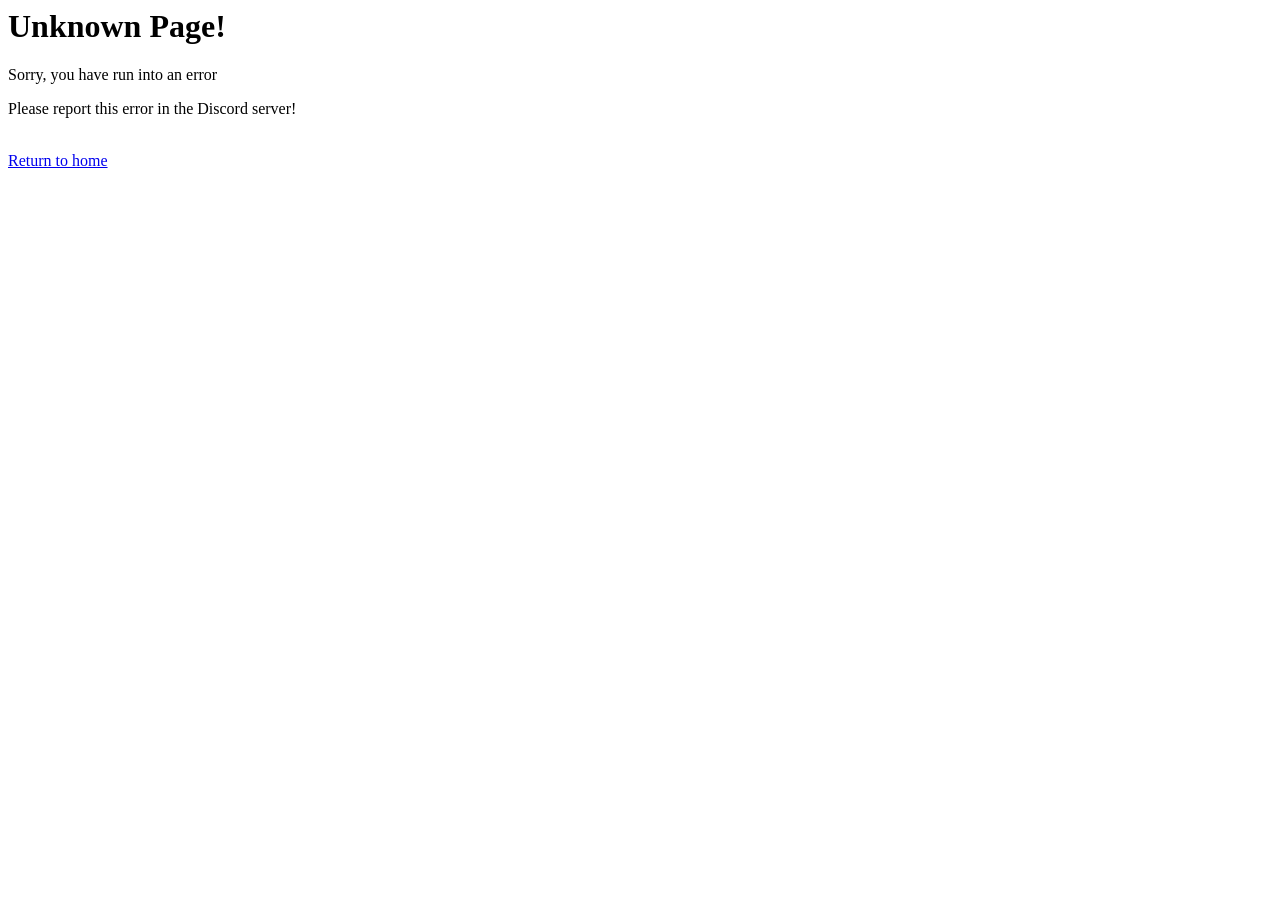
<file: unknown.html>
<html>
<body>
<div class="element">
<h1>Unknown Page!</h1>
<p>Sorry, you have run into an error</p>
<p>Please report this error in the Discord server!</p>
<br>
<a href="index.html">Return to home</a>
</div>
</body>
</html>
</file>
